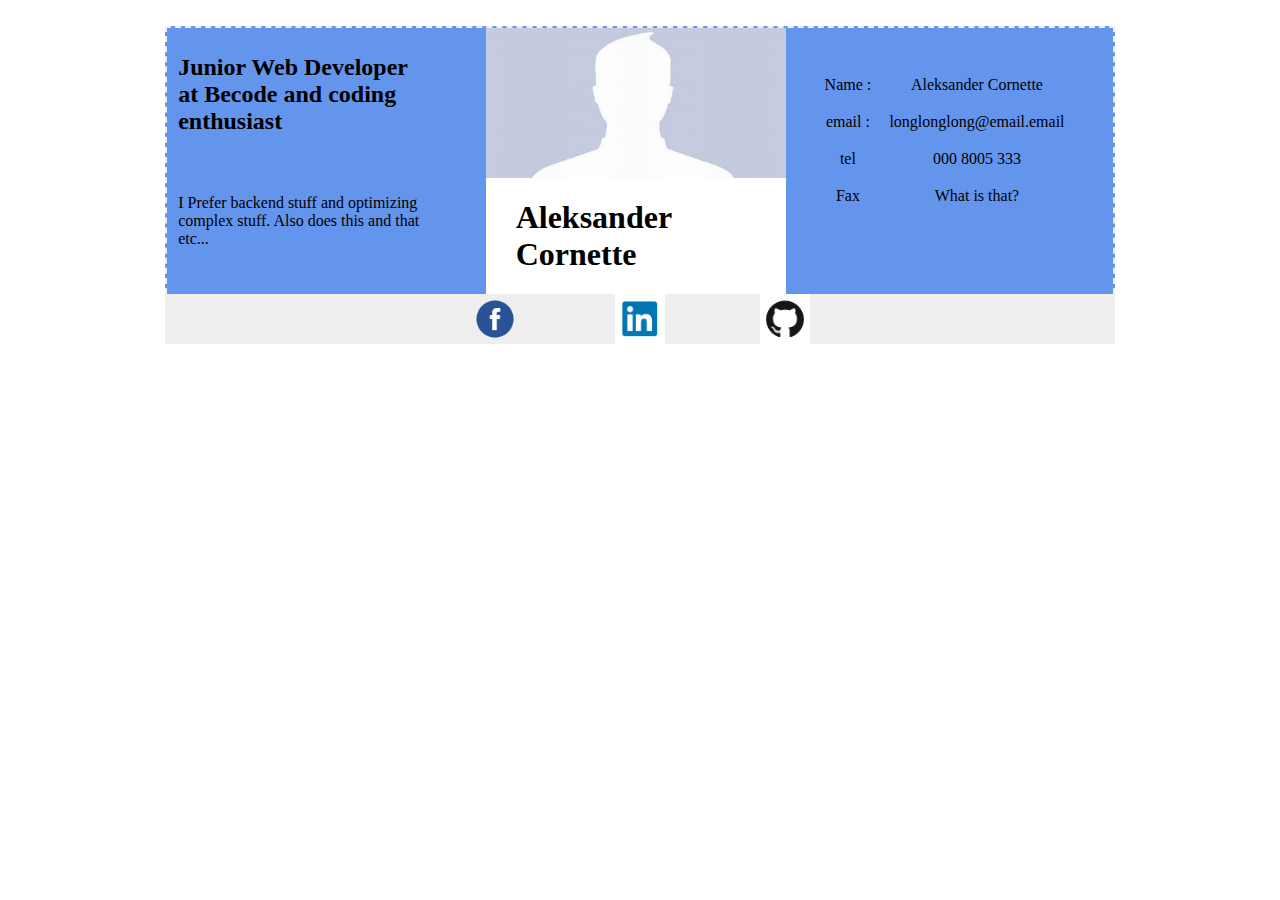
<file: index.html>
<html>

<head>
    <link href="style.css" rel=stylesheet>

</head>

<body>

    <div id="page">

        <div id="namefoto">

            <img id="pic" src="Images/foto.jpg" style="width:300px; height: 150px;">

            <h1 id="name">Aleksander Cornette</h1>

        </div>

        <div class="id">

            <h2>Junior Web Developer at Becode and coding enthusiast</h2>

            <p>
                I Prefer backend stuff and optimizing complex stuff. Also does this and that etc...
            </p>

        </div>


        <div class="tab">
            <table class="tab1">
                <tr>
                    <td class="ask">Name :</td>
                    <td class="ans">Aleksander Cornette</td>
                </tr>
                <tr>
                    <td class="ask">email :</td>
                    <td class="ans">longlonglong@email.email</td>
                </tr>
                <tr>
                    <td class="ask">tel</td>
                    <td class="ans">000 8005 333</td>
                </tr>
                <tr>
                    <td class="ask">Fax</td>
                    <td class="ans">What is that?</td>
                </tr>
            </table>

        </div>

    </div>

    <footer id="footer">
        <nav>
            <a id="fb" href="https://www.facebook.com"><img src="Images/facebook_logos_PNG19754.png" style="height:50px;width:50px;"></a>
            <a id="ln" href="https://www.linkedin.com"><img src="Images/linkedin.png" style="height:50px; width:50px;"></a>
            <a id="gth" href="https://github.com/1A1eks"><img src="Images/github.png" style="height:50px; width:50px;"></a>
        </nav>
    </footer>

</body>

</html>
</file>
<file: style.css>
body {
    margin:auto;    
    max-width:950px;
    margin-top: 2%;
}

#page {
    display:grid;
    grid-template-columns: 1fr 1fr 1fr;
    background-color:#6495ED;
    grid-column-gap: 10px;
    border-color: #eee;
    border: 2px solid #eee;
    border-style:dashed;
    border-bottom: none;    
}

.id {
    grid-column-start:1;
    grid-row-start:1;
    display: flex;
    flex-wrap: wrap;
    min-width: 250px;
    max-width: 250px;
    background: #6495ED;
    margin-left:5px;
    padding:2%;    
}

#namefoto {
    max-width:300px;
    background: white;
}

#name {
    margin-left: 10%;
}

tr:hover  .ans  {
    background-color: #8A2BE2;
    border: 2px;
    border-color: #8A2BE2;
    border-style: inset ;
    border-radius: 4px;
}

.tab {
     background: #6495ED;    
}

.ask {
    min-width: 75px;
}

.tab1{
    margin:10%;
    margin-left: 1%;
    background: #6495ED;
    justify-content: center;
    text-align: center;
}

td {
    height: 35px;
    vertical-align: bottom;
}

nav {
    background: #eee;
    display:flex;
    flex-wrap:wrap;
    justify-content: center;
}

nav > a {
    margin-left: 10%;
}

#fb{
   margin-left: 0%;
}
</file>
